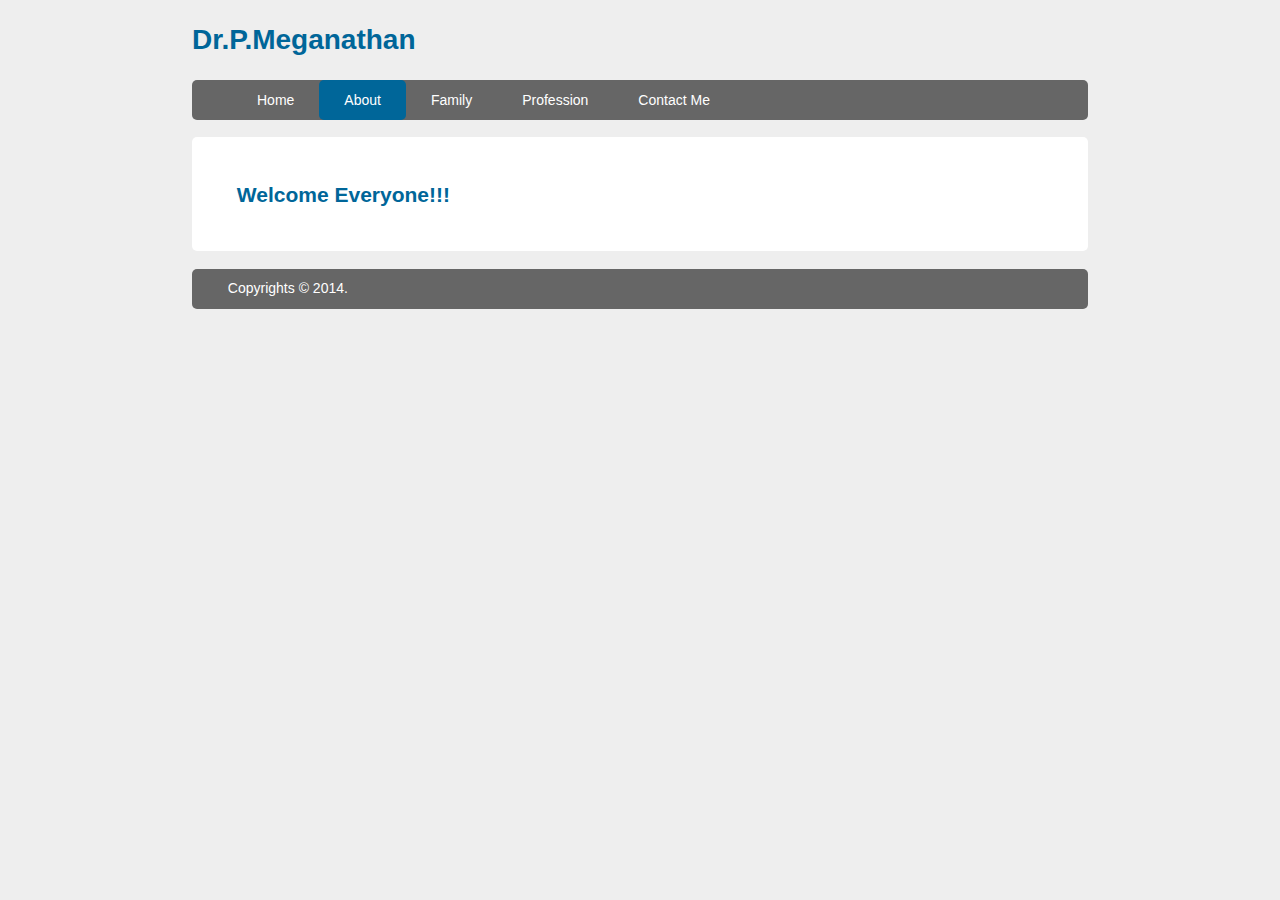
<file: about-me.html>
<!DOCTYPE HTML>
<html>
<head>
<title>Dr.P.Meganathan</title>
<meta charset="utf-8">
<meta name="viewport" content="width=device-width,initial-scale=1.0">
<link rel="stylesheet" href="css/style.css" type="text/css" media="screen">
</head>
<body class="body">
	<header class="mainheader">
		<h1><a href="index.html">Dr.P.Meganathan</a></h1>
    	<nav><ul>
        	<li><a href="index.html">Home</a></li>
            <li class="active"><a href="about-me.html">About</a></li>
            <li><a href="family.html">Family</a></li>
            <li><a href="profession.html">Profession</a></li>
            <li><a href="#">Contact Me</a></li>
        </ul></nav>
    </header>
    <div class="maincontent">
    	<div class="content">
        	<article class="first" >
            	<header>
                	<h2>Welcome Everyone!!!</h2>
                </header>
                <content>
                </content>
            </article>
        </div>
    </div>
    <footer class="mainfooter">
    	<p> Copyrights &copy; 2014.</p>
    </footer>
</body>
</html>
</file>
<file: css/style.css>
@charset "utf-8";
/* CSS Document */
body{
	background-color:#EEE;
	color:#006699;	
	font-size:87.5%; /* Basic font size 14px */
	font-family:Arial, 'Helvetica', sans-serif;
	line-height:1.5;
	text-align: left;
}
a {
	text-decoration:none;
}
a:link, a:visited{
	color:#006699;
}
a:hover, a:active{
	text-shadow:#666666;
}
.body{
	margin:0 auto;
	width:70%;
	clear:both;
}
#meganathan{
	border-radius:8em;
	width:120px;
	height:120px;
}
.headcontent{
	width:70%
}
.headcontent span{
	width:30%;
}
.headcontent h1{
	width:30%;
}
.mainheader h1 a:link, .mainheader h1 a:hover, 
.mainheader h1 a:active, .mainheader h1 a:visited{

}
.mainheader nav{
	background-color: #666;
	height:40px;
	border-radius: 5px;
	-moz-border-radius: 5px;
	-webkit-border-radius: 5px;
}
.mainheader nav ul{
	list-style:none;
	margin:0 auto;
}
.mainheader nav ul li{
	float:left;
	display:inline;
}
.mainheader nav a:link, .mainheader nav a:visited{
	color: #FFF;
	display:inline-block;
	padding:10px 25px;
	height:20px;
}
.mainheader nav a:hover, .mainheader nav a:active,
.mainheader nav .active a:link, .mainheader nav .active a:visited{
	background-color:#006699;
	text-shadow:none;
}
.mainheader nav ul li a{
	border-radius: 5px;
	-moz-border-radius: 5px;
	-webkit-border-radius: 5px;
}
.maincontent{
	line-height:25px;
	border-radius: 5px;
	-moz-border-radius: 5px;
	-webkit-border-radius: 5px;
}
.content{
	width:100%;
	float:left;
}
.article-info{
	font-style:italic;
	color:#999;
	font-size:90%;
}
.first{
	background-color:#FFF;
	border-radius: 5px;
	-moz-border-radius: 5px;
	-webkit-border-radius: 5px;
	padding:3% 5%;
	margin-top:2%;
}
.second{
	background-color:#FFF;
	border-radius: 5px;
	-moz-border-radius: 5px;
	-webkit-border-radius: 5px;
	padding:3% 5%;
	margin-top:2%;	
}
.mainfooter{
	width:100%;
	height:40px;
	float:left;
	border-radius: 5px;
	-moz-border-radius: 5px;
	-webkit-border-radius: 5px;
	background-color:#666;
	margin:2% 0;
}
.mainfooter p{
	width:92%;
	margin:1% auto;
	color:#FFF;
}

@media only screen and (min-width: 150px) and (max-width: 600px)
{
	.body{
		width:90%;
		font-size:95%;
	}	
	.mainheader h1{
		width:100%;
		height:auto;
	}
	.mainheader h1 a:link, a:hover, a:active, a:visited {
		background-color:none;
	}
	.mainheader nav{
		height:200px;
	}
	.mainheader nav ul{
		padding-left:0;
	}
	.mainheader nav ul li{
		width:100%;
		text-align:center;
	}
	.mainheader nav a:link, .mainheader nav a:visited{
		padding:10px 25px;
		height:20px;
		display:block;
	}
	.mainheader nav ul li a{
		border-radius: 5px;
		-moz-border-radius: 5px;
		-webkit-border-radius: 5px;
	}
	.content{
		width:100%;
		float:left;
		margin-top:2%;
	}
	.article-info{
		display:none;
	}
	.top-sidebar, .middle-sidebar, .bottom-sidebar{
		width:94%;
		margin:2% 0 0 0;
		padding:2% 3%;
	}
	.mainfooter p{
		text-align:center;
		padding-top:5px;
	}
}
</file>
